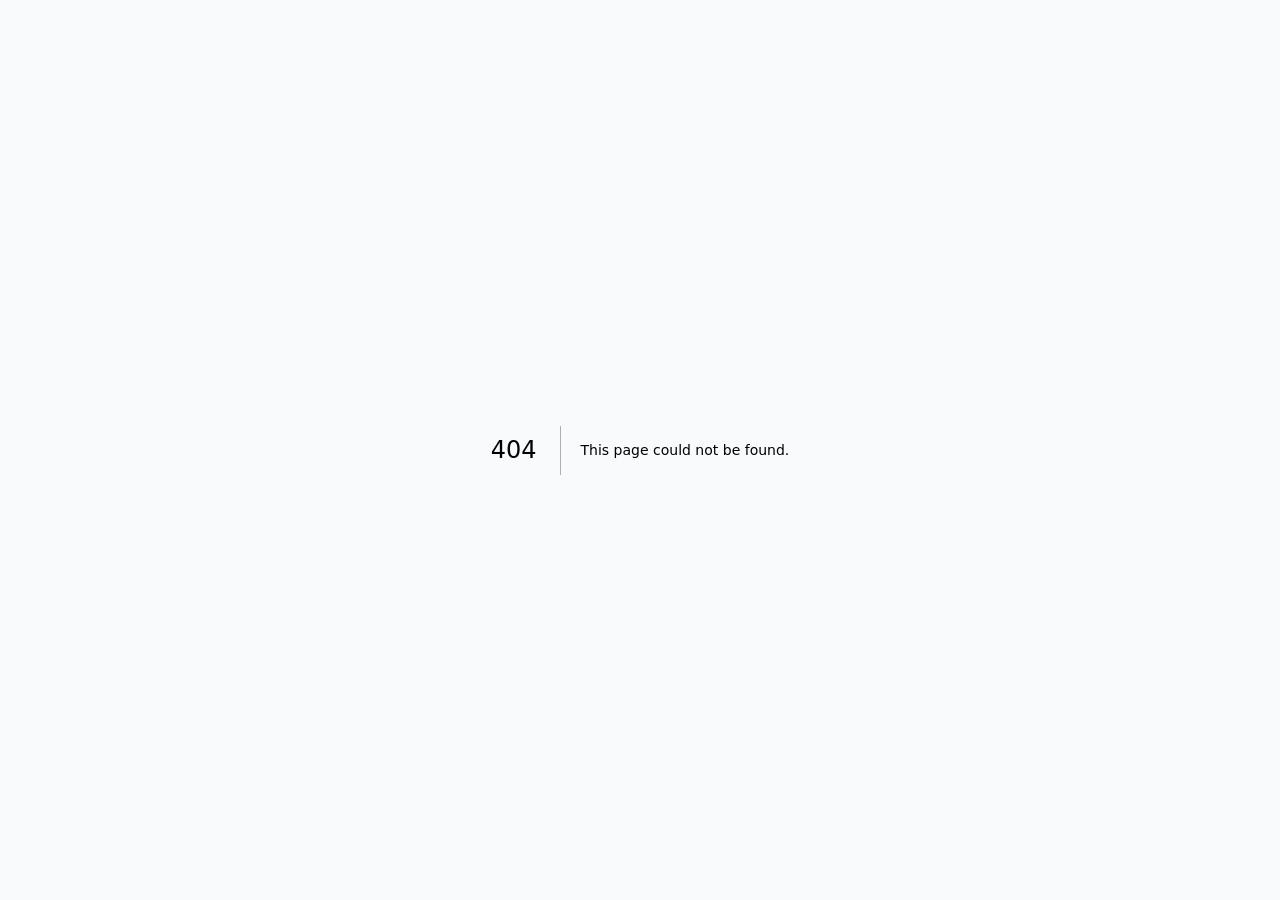
<file: 404/index.html>
<!DOCTYPE html><html lang="th"><head><meta charSet="utf-8"/><meta name="viewport" content="width=device-width, initial-scale=1"/><link rel="stylesheet" href="/_next/static/css/ca961271207a603e.css" data-precedence="next"/><link rel="preload" as="script" fetchPriority="low" href="/_next/static/chunks/webpack-1214e4bd8911037e.js"/><script src="/_next/static/chunks/fd9d1056-467f4565f291c6cc.js" async=""></script><script src="/_next/static/chunks/23-c3611ec2ac0b2543.js" async=""></script><script src="/_next/static/chunks/main-app-60dee7f9a33d98ab.js" async=""></script><meta name="robots" content="noindex"/><title>404: This page could not be found.</title><title>Crop Profit Calculator | เครื่องคำนวณความคุ้มค่าพืชไร่</title><meta name="description" content="เครื่องมือคำนวณความคุ้มค่าการปลูกพืชไร่ วิเคราะห์กำไร ROI และเปรียบเทียบพืชต่างๆ"/><script src="/_next/static/chunks/polyfills-78c92fac7aa8fdd8.js" noModule=""></script></head><body class="min-h-screen bg-slate-50 dark:bg-slate-900 transition-colors"><div style="font-family:system-ui,&quot;Segoe UI&quot;,Roboto,Helvetica,Arial,sans-serif,&quot;Apple Color Emoji&quot;,&quot;Segoe UI Emoji&quot;;height:100vh;text-align:center;display:flex;flex-direction:column;align-items:center;justify-content:center"><div><style>body{color:#000;background:#fff;margin:0}.next-error-h1{border-right:1px solid rgba(0,0,0,.3)}@media (prefers-color-scheme:dark){body{color:#fff;background:#000}.next-error-h1{border-right:1px solid rgba(255,255,255,.3)}}</style><h1 class="next-error-h1" style="display:inline-block;margin:0 20px 0 0;padding:0 23px 0 0;font-size:24px;font-weight:500;vertical-align:top;line-height:49px">404</h1><div style="display:inline-block"><h2 style="font-size:14px;font-weight:400;line-height:49px;margin:0">This page could not be found.</h2></div></div></div><script src="/_next/static/chunks/webpack-1214e4bd8911037e.js" async=""></script><script>(self.__next_f=self.__next_f||[]).push([0]);self.__next_f.push([2,null])</script><script>self.__next_f.push([1,"1:HL[\"/_next/static/css/ca961271207a603e.css\",\"style\"]\n"])</script><script>self.__next_f.push([1,"2:I[95751,[],\"\"]\n4:I[39275,[],\"\"]\n5:I[61343,[],\"\"]\nb:I[76130,[],\"\"]\n6:{\"fontFamily\":\"system-ui,\\\"Segoe UI\\\",Roboto,Helvetica,Arial,sans-serif,\\\"Apple Color Emoji\\\",\\\"Segoe UI Emoji\\\"\",\"height\":\"100vh\",\"textAlign\":\"center\",\"display\":\"flex\",\"flexDirection\":\"column\",\"alignItems\":\"center\",\"justifyContent\":\"center\"}\n7:{\"display\":\"inline-block\",\"margin\":\"0 20px 0 0\",\"padding\":\"0 23px 0 0\",\"fontSize\":24,\"fontWeight\":500,\"verticalAlign\":\"top\",\"lineHeight\":\"49px\"}\n8:{\"display\":\"inline-block\"}\n9:{\"fontSize\":14,\"fontWeight\":400,\"lineHeight\":\"49px\",\"margin\":0}\nc:[]\n"])</script><script>self.__next_f.push([1,"0:[[[\"$\",\"link\",\"0\",{\"rel\":\"stylesheet\",\"href\":\"/_next/static/css/ca961271207a603e.css\",\"precedence\":\"next\",\"crossOrigin\":\"$undefined\"}]],[\"$\",\"$L2\",null,{\"buildId\":\"bjDuUET07nVsK1-DI735q\",\"assetPrefix\":\"\",\"initialCanonicalUrl\":\"/_not-found/\",\"initialTree\":[\"\",{\"children\":[\"/_not-found\",{\"children\":[\"__PAGE__\",{}]}]},\"$undefined\",\"$undefined\",true],\"initialSeedData\":[\"\",{\"children\":[\"/_not-found\",{\"children\":[\"__PAGE__\",{},[[\"$L3\",[[\"$\",\"title\",null,{\"children\":\"404: This page could not be found.\"}],[\"$\",\"div\",null,{\"style\":{\"fontFamily\":\"system-ui,\\\"Segoe UI\\\",Roboto,Helvetica,Arial,sans-serif,\\\"Apple Color Emoji\\\",\\\"Segoe UI Emoji\\\"\",\"height\":\"100vh\",\"textAlign\":\"center\",\"display\":\"flex\",\"flexDirection\":\"column\",\"alignItems\":\"center\",\"justifyContent\":\"center\"},\"children\":[\"$\",\"div\",null,{\"children\":[[\"$\",\"style\",null,{\"dangerouslySetInnerHTML\":{\"__html\":\"body{color:#000;background:#fff;margin:0}.next-error-h1{border-right:1px solid rgba(0,0,0,.3)}@media (prefers-color-scheme:dark){body{color:#fff;background:#000}.next-error-h1{border-right:1px solid rgba(255,255,255,.3)}}\"}}],[\"$\",\"h1\",null,{\"className\":\"next-error-h1\",\"style\":{\"display\":\"inline-block\",\"margin\":\"0 20px 0 0\",\"padding\":\"0 23px 0 0\",\"fontSize\":24,\"fontWeight\":500,\"verticalAlign\":\"top\",\"lineHeight\":\"49px\"},\"children\":\"404\"}],[\"$\",\"div\",null,{\"style\":{\"display\":\"inline-block\"},\"children\":[\"$\",\"h2\",null,{\"style\":{\"fontSize\":14,\"fontWeight\":400,\"lineHeight\":\"49px\",\"margin\":0},\"children\":\"This page could not be found.\"}]}]]}]}]]],null],null]},[\"$\",\"$L4\",null,{\"parallelRouterKey\":\"children\",\"segmentPath\":[\"children\",\"/_not-found\",\"children\"],\"error\":\"$undefined\",\"errorStyles\":\"$undefined\",\"errorScripts\":\"$undefined\",\"template\":[\"$\",\"$L5\",null,{}],\"templateStyles\":\"$undefined\",\"templateScripts\":\"$undefined\",\"notFound\":\"$undefined\",\"notFoundStyles\":\"$undefined\",\"styles\":null}],null]},[[\"$\",\"html\",null,{\"lang\":\"th\",\"children\":[\"$\",\"body\",null,{\"className\":\"min-h-screen bg-slate-50 dark:bg-slate-900 transition-colors\",\"children\":[\"$\",\"$L4\",null,{\"parallelRouterKey\":\"children\",\"segmentPath\":[\"children\"],\"error\":\"$undefined\",\"errorStyles\":\"$undefined\",\"errorScripts\":\"$undefined\",\"template\":[\"$\",\"$L5\",null,{}],\"templateStyles\":\"$undefined\",\"templateScripts\":\"$undefined\",\"notFound\":[[\"$\",\"title\",null,{\"children\":\"404: This page could not be found.\"}],[\"$\",\"div\",null,{\"style\":\"$6\",\"children\":[\"$\",\"div\",null,{\"children\":[[\"$\",\"style\",null,{\"dangerouslySetInnerHTML\":{\"__html\":\"body{color:#000;background:#fff;margin:0}.next-error-h1{border-right:1px solid rgba(0,0,0,.3)}@media (prefers-color-scheme:dark){body{color:#fff;background:#000}.next-error-h1{border-right:1px solid rgba(255,255,255,.3)}}\"}}],[\"$\",\"h1\",null,{\"className\":\"next-error-h1\",\"style\":\"$7\",\"children\":\"404\"}],[\"$\",\"div\",null,{\"style\":\"$8\",\"children\":[\"$\",\"h2\",null,{\"style\":\"$9\",\"children\":\"This page could not be found.\"}]}]]}]}]],\"notFoundStyles\":[],\"styles\":null}]}]}],null],null],\"couldBeIntercepted\":false,\"initialHead\":[[\"$\",\"meta\",null,{\"name\":\"robots\",\"content\":\"noindex\"}],\"$La\"],\"globalErrorComponent\":\"$b\",\"missingSlots\":\"$Wc\"}]]\n"])</script><script>self.__next_f.push([1,"a:[[\"$\",\"meta\",\"0\",{\"name\":\"viewport\",\"content\":\"width=device-width, initial-scale=1\"}],[\"$\",\"meta\",\"1\",{\"charSet\":\"utf-8\"}],[\"$\",\"title\",\"2\",{\"children\":\"Crop Profit Calculator | เครื่องคำนวณความคุ้มค่าพืชไร่\"}],[\"$\",\"meta\",\"3\",{\"name\":\"description\",\"content\":\"เครื่องมือคำนวณความคุ้มค่าการปลูกพืชไร่ วิเคราะห์กำไร ROI และเปรียบเทียบพืชต่างๆ\"}]]\n3:null\n"])</script></body></html>
</file>
<file: _next/static/css/ca961271207a603e.css>
@import url("https://fonts.googleapis.com/css2?family=Prompt:wght@300;400;500;600;700&display=swap");*,:after,:before{--tw-border-spacing-x:0;--tw-border-spacing-y:0;--tw-translate-x:0;--tw-translate-y:0;--tw-rotate:0;--tw-skew-x:0;--tw-skew-y:0;--tw-scale-x:1;--tw-scale-y:1;--tw-pan-x: ;--tw-pan-y: ;--tw-pinch-zoom: ;--tw-scroll-snap-strictness:proximity;--tw-gradient-from-position: ;--tw-gradient-via-position: ;--tw-gradient-to-position: ;--tw-ordinal: ;--tw-slashed-zero: ;--tw-numeric-figure: ;--tw-numeric-spacing: ;--tw-numeric-fraction: ;--tw-ring-inset: ;--tw-ring-offset-width:0px;--tw-ring-offset-color:#fff;--tw-ring-color:rgba(59,130,246,.5);--tw-ring-offset-shadow:0 0 #0000;--tw-ring-shadow:0 0 #0000;--tw-shadow:0 0 #0000;--tw-shadow-colored:0 0 #0000;--tw-blur: ;--tw-brightness: ;--tw-contrast: ;--tw-grayscale: ;--tw-hue-rotate: ;--tw-invert: ;--tw-saturate: ;--tw-sepia: ;--tw-drop-shadow: ;--tw-backdrop-blur: ;--tw-backdrop-brightness: ;--tw-backdrop-contrast: ;--tw-backdrop-grayscale: ;--tw-backdrop-hue-rotate: ;--tw-backdrop-invert: ;--tw-backdrop-opacity: ;--tw-backdrop-saturate: ;--tw-backdrop-sepia: ;--tw-contain-size: ;--tw-contain-layout: ;--tw-contain-paint: ;--tw-contain-style: }::backdrop{--tw-border-spacing-x:0;--tw-border-spacing-y:0;--tw-translate-x:0;--tw-translate-y:0;--tw-rotate:0;--tw-skew-x:0;--tw-skew-y:0;--tw-scale-x:1;--tw-scale-y:1;--tw-pan-x: ;--tw-pan-y: ;--tw-pinch-zoom: ;--tw-scroll-snap-strictness:proximity;--tw-gradient-from-position: ;--tw-gradient-via-position: ;--tw-gradient-to-position: ;--tw-ordinal: ;--tw-slashed-zero: ;--tw-numeric-figure: ;--tw-numeric-spacing: ;--tw-numeric-fraction: ;--tw-ring-inset: ;--tw-ring-offset-width:0px;--tw-ring-offset-color:#fff;--tw-ring-color:rgba(59,130,246,.5);--tw-ring-offset-shadow:0 0 #0000;--tw-ring-shadow:0 0 #0000;--tw-shadow:0 0 #0000;--tw-shadow-colored:0 0 #0000;--tw-blur: ;--tw-brightness: ;--tw-contrast: ;--tw-grayscale: ;--tw-hue-rotate: ;--tw-invert: ;--tw-saturate: ;--tw-sepia: ;--tw-drop-shadow: ;--tw-backdrop-blur: ;--tw-backdrop-brightness: ;--tw-backdrop-contrast: ;--tw-backdrop-grayscale: ;--tw-backdrop-hue-rotate: ;--tw-backdrop-invert: ;--tw-backdrop-opacity: ;--tw-backdrop-saturate: ;--tw-backdrop-sepia: ;--tw-contain-size: ;--tw-contain-layout: ;--tw-contain-paint: ;--tw-contain-style: }

/*
! tailwindcss v3.4.19 | MIT License | https://tailwindcss.com
*/*,:after,:before{box-sizing:border-box;border:0 solid #e5e7eb}:after,:before{--tw-content:""}:host,html{line-height:1.5;-webkit-text-size-adjust:100%;-moz-tab-size:4;-o-tab-size:4;tab-size:4;font-family:Prompt,system-ui,sans-serif;font-feature-settings:normal;font-variation-settings:normal;-webkit-tap-highlight-color:transparent}body{margin:0;line-height:inherit}hr{height:0;color:inherit;border-top-width:1px}abbr:where([title]){-webkit-text-decoration:underline dotted;text-decoration:underline dotted}h1,h2,h3,h4,h5,h6{font-size:inherit;font-weight:inherit}a{color:inherit;text-decoration:inherit}b,strong{font-weight:bolder}code,kbd,pre,samp{font-family:ui-monospace,SFMono-Regular,Menlo,Monaco,Consolas,Liberation Mono,Courier New,monospace;font-feature-settings:normal;font-variation-settings:normal;font-size:1em}small{font-size:80%}sub,sup{font-size:75%;line-height:0;position:relative;vertical-align:baseline}sub{bottom:-.25em}sup{top:-.5em}table{text-indent:0;border-color:inherit;border-collapse:collapse}button,input,optgroup,select,textarea{font-family:inherit;font-feature-settings:inherit;font-variation-settings:inherit;font-size:100%;font-weight:inherit;line-height:inherit;letter-spacing:inherit;color:inherit;margin:0;padding:0}button,select{text-transform:none}button,input:where([type=button]),input:where([type=reset]),input:where([type=submit]){-webkit-appearance:button;background-color:transparent;background-image:none}:-moz-focusring{outline:auto}:-moz-ui-invalid{box-shadow:none}progress{vertical-align:baseline}::-webkit-inner-spin-button,::-webkit-outer-spin-button{height:auto}[type=search]{-webkit-appearance:textfield;outline-offset:-2px}::-webkit-search-decoration{-webkit-appearance:none}::-webkit-file-upload-button{-webkit-appearance:button;font:inherit}summary{display:list-item}blockquote,dd,dl,figure,h1,h2,h3,h4,h5,h6,hr,p,pre{margin:0}fieldset{margin:0}fieldset,legend{padding:0}menu,ol,ul{list-style:none;margin:0;padding:0}dialog{padding:0}textarea{resize:vertical}input::-moz-placeholder,textarea::-moz-placeholder{opacity:1;color:#9ca3af}input::placeholder,textarea::placeholder{opacity:1;color:#9ca3af}[role=button],button{cursor:pointer}:disabled{cursor:default}audio,canvas,embed,iframe,img,object,svg,video{display:block;vertical-align:middle}img,video{max-width:100%;height:auto}[hidden]:where(:not([hidden=until-found])){display:none}.visible{visibility:visible}.sticky{position:sticky}.top-0{top:0}.z-50{z-index:50}.col-span-1{grid-column:span 1/span 1}.col-span-2{grid-column:span 2/span 2}.mx-auto{margin-left:auto;margin-right:auto}.mb-1{margin-bottom:.25rem}.mb-2{margin-bottom:.5rem}.mb-3{margin-bottom:.75rem}.mb-4{margin-bottom:1rem}.ml-1{margin-left:.25rem}.mr-1{margin-right:.25rem}.mt-1{margin-top:.25rem}.mt-2{margin-top:.5rem}.mt-4{margin-top:1rem}.mt-8{margin-top:2rem}.block{display:block}.flex{display:flex}.inline-flex{display:inline-flex}.table{display:table}.grid{display:grid}.hidden{display:none}.h-10{height:2.5rem}.h-16{height:4rem}.h-2{height:.5rem}.h-20{height:5rem}.h-3{height:.75rem}.h-3\.5{height:.875rem}.h-4{height:1rem}.h-5{height:1.25rem}.h-6{height:1.5rem}.h-7{height:1.75rem}.min-h-screen{min-height:100vh}.w-10{width:2.5rem}.w-2{width:.5rem}.w-20{width:5rem}.w-3{width:.75rem}.w-3\.5{width:.875rem}.w-4{width:1rem}.w-5{width:1.25rem}.w-6{width:1.5rem}.w-7{width:1.75rem}.w-full{width:100%}.flex-1{flex:1 1 0%}.transform{transform:translate(var(--tw-translate-x),var(--tw-translate-y)) rotate(var(--tw-rotate)) skewX(var(--tw-skew-x)) skewY(var(--tw-skew-y)) scaleX(var(--tw-scale-x)) scaleY(var(--tw-scale-y))}.grid-cols-1{grid-template-columns:repeat(1,minmax(0,1fr))}.grid-cols-2{grid-template-columns:repeat(2,minmax(0,1fr))}.grid-cols-3{grid-template-columns:repeat(3,minmax(0,1fr))}.grid-cols-4{grid-template-columns:repeat(4,minmax(0,1fr))}.flex-wrap{flex-wrap:wrap}.items-center{align-items:center}.justify-end{justify-content:flex-end}.justify-center{justify-content:center}.justify-between{justify-content:space-between}.gap-1{gap:.25rem}.gap-2{gap:.5rem}.gap-3{gap:.75rem}.gap-4{gap:1rem}.space-y-0>:not([hidden])~:not([hidden]){--tw-space-y-reverse:0;margin-top:calc(0px * calc(1 - var(--tw-space-y-reverse)));margin-bottom:calc(0px * var(--tw-space-y-reverse))}.space-y-1>:not([hidden])~:not([hidden]){--tw-space-y-reverse:0;margin-top:calc(.25rem * calc(1 - var(--tw-space-y-reverse)));margin-bottom:calc(.25rem * var(--tw-space-y-reverse))}.space-y-2>:not([hidden])~:not([hidden]){--tw-space-y-reverse:0;margin-top:calc(.5rem * calc(1 - var(--tw-space-y-reverse)));margin-bottom:calc(.5rem * var(--tw-space-y-reverse))}.space-y-3>:not([hidden])~:not([hidden]){--tw-space-y-reverse:0;margin-top:calc(.75rem * calc(1 - var(--tw-space-y-reverse)));margin-bottom:calc(.75rem * var(--tw-space-y-reverse))}.space-y-4>:not([hidden])~:not([hidden]){--tw-space-y-reverse:0;margin-top:calc(1rem * calc(1 - var(--tw-space-y-reverse)));margin-bottom:calc(1rem * var(--tw-space-y-reverse))}.space-y-6>:not([hidden])~:not([hidden]){--tw-space-y-reverse:0;margin-top:calc(1.5rem * calc(1 - var(--tw-space-y-reverse)));margin-bottom:calc(1.5rem * var(--tw-space-y-reverse))}.overflow-hidden{overflow:hidden}.overflow-x-auto{overflow-x:auto}.rounded{border-radius:.25rem}.rounded-2xl{border-radius:1rem}.rounded-full{border-radius:9999px}.rounded-lg{border-radius:.5rem}.rounded-xl{border-radius:.75rem}.border{border-width:1px}.border-2{border-width:2px}.border-b{border-bottom-width:1px}.border-t{border-top-width:1px}.border-dashed{border-style:dashed}.border-amber-200{--tw-border-opacity:1;border-color:rgb(253 230 138/var(--tw-border-opacity,1))}.border-blue-300{--tw-border-opacity:1;border-color:rgb(147 197 253/var(--tw-border-opacity,1))}.border-green-500{--tw-border-opacity:1;border-color:rgb(34 197 94/var(--tw-border-opacity,1))}.border-primary-200{--tw-border-opacity:1;border-color:rgb(187 247 208/var(--tw-border-opacity,1))}.border-primary-500{--tw-border-opacity:1;border-color:rgb(34 197 94/var(--tw-border-opacity,1))}.border-purple-200{--tw-border-opacity:1;border-color:rgb(233 213 255/var(--tw-border-opacity,1))}.border-purple-300{--tw-border-opacity:1;border-color:rgb(216 180 254/var(--tw-border-opacity,1))}.border-purple-400{--tw-border-opacity:1;border-color:rgb(192 132 252/var(--tw-border-opacity,1))}.border-purple-500{--tw-border-opacity:1;border-color:rgb(168 85 247/var(--tw-border-opacity,1))}.border-slate-100{--tw-border-opacity:1;border-color:rgb(241 245 249/var(--tw-border-opacity,1))}.border-slate-200{--tw-border-opacity:1;border-color:rgb(226 232 240/var(--tw-border-opacity,1))}.border-slate-300{--tw-border-opacity:1;border-color:rgb(203 213 225/var(--tw-border-opacity,1))}.bg-amber-50{--tw-bg-opacity:1;background-color:rgb(255 251 235/var(--tw-bg-opacity,1))}.bg-amber-500{--tw-bg-opacity:1;background-color:rgb(245 158 11/var(--tw-bg-opacity,1))}.bg-amber-700{--tw-bg-opacity:1;background-color:rgb(180 83 9/var(--tw-bg-opacity,1))}.bg-blue-100{--tw-bg-opacity:1;background-color:rgb(219 234 254/var(--tw-bg-opacity,1))}.bg-blue-50{--tw-bg-opacity:1;background-color:rgb(239 246 255/var(--tw-bg-opacity,1))}.bg-blue-50\/50{background-color:rgba(239,246,255,.5)}.bg-earth-100{--tw-bg-opacity:1;background-color:rgb(240 230 217/var(--tw-bg-opacity,1))}.bg-gray-400{--tw-bg-opacity:1;background-color:rgb(156 163 175/var(--tw-bg-opacity,1))}.bg-green-100{--tw-bg-opacity:1;background-color:rgb(220 252 231/var(--tw-bg-opacity,1))}.bg-green-50{--tw-bg-opacity:1;background-color:rgb(240 253 244/var(--tw-bg-opacity,1))}.bg-green-50\/50{background-color:rgba(240,253,244,.5)}.bg-green-500{--tw-bg-opacity:1;background-color:rgb(34 197 94/var(--tw-bg-opacity,1))}.bg-orange-100{--tw-bg-opacity:1;background-color:rgb(255 237 213/var(--tw-bg-opacity,1))}.bg-orange-50{--tw-bg-opacity:1;background-color:rgb(255 247 237/var(--tw-bg-opacity,1))}.bg-primary-100{--tw-bg-opacity:1;background-color:rgb(220 252 231/var(--tw-bg-opacity,1))}.bg-primary-50{--tw-bg-opacity:1;background-color:rgb(240 253 244/var(--tw-bg-opacity,1))}.bg-primary-500{--tw-bg-opacity:1;background-color:rgb(34 197 94/var(--tw-bg-opacity,1))}.bg-purple-50{--tw-bg-opacity:1;background-color:rgb(250 245 255/var(--tw-bg-opacity,1))}.bg-purple-500{--tw-bg-opacity:1;background-color:rgb(168 85 247/var(--tw-bg-opacity,1))}.bg-red-100{--tw-bg-opacity:1;background-color:rgb(254 226 226/var(--tw-bg-opacity,1))}.bg-red-50{--tw-bg-opacity:1;background-color:rgb(254 242 242/var(--tw-bg-opacity,1))}.bg-red-50\/50{background-color:hsla(0,86%,97%,.5)}.bg-slate-100{--tw-bg-opacity:1;background-color:rgb(241 245 249/var(--tw-bg-opacity,1))}.bg-slate-200{--tw-bg-opacity:1;background-color:rgb(226 232 240/var(--tw-bg-opacity,1))}.bg-slate-50{--tw-bg-opacity:1;background-color:rgb(248 250 252/var(--tw-bg-opacity,1))}.bg-slate-50\/50{background-color:rgba(248,250,252,.5)}.bg-white{--tw-bg-opacity:1;background-color:rgb(255 255 255/var(--tw-bg-opacity,1))}.bg-white\/20{background-color:hsla(0,0%,100%,.2)}.bg-yellow-100{--tw-bg-opacity:1;background-color:rgb(254 249 195/var(--tw-bg-opacity,1))}.bg-gradient-to-br{background-image:linear-gradient(to bottom right,var(--tw-gradient-stops))}.bg-gradient-to-r{background-image:linear-gradient(to right,var(--tw-gradient-stops))}.from-amber-500{--tw-gradient-from:#f59e0b var(--tw-gradient-from-position);--tw-gradient-to:rgba(245,158,11,0) var(--tw-gradient-to-position);--tw-gradient-stops:var(--tw-gradient-from),var(--tw-gradient-to)}.from-earth-600{--tw-gradient-from:#8a5f3d var(--tw-gradient-from-position);--tw-gradient-to:rgba(138,95,61,0) var(--tw-gradient-to-position);--tw-gradient-stops:var(--tw-gradient-from),var(--tw-gradient-to)}.from-primary-500{--tw-gradient-from:#22c55e var(--tw-gradient-from-position);--tw-gradient-to:rgba(34,197,94,0) var(--tw-gradient-to-position);--tw-gradient-stops:var(--tw-gradient-from),var(--tw-gradient-to)}.to-earth-500{--tw-gradient-to:#9c7249 var(--tw-gradient-to-position)}.to-orange-500{--tw-gradient-to:#f97316 var(--tw-gradient-to-position)}.to-primary-600{--tw-gradient-to:#16a34a var(--tw-gradient-to-position)}.p-0{padding:0}.p-1{padding:.25rem}.p-1\.5{padding:.375rem}.p-2{padding:.5rem}.p-3{padding:.75rem}.p-4{padding:1rem}.p-6{padding:1.5rem}.px-1{padding-left:.25rem;padding-right:.25rem}.px-1\.5{padding-left:.375rem;padding-right:.375rem}.px-2{padding-left:.5rem;padding-right:.5rem}.px-3{padding-left:.75rem;padding-right:.75rem}.px-4{padding-left:1rem;padding-right:1rem}.px-6{padding-left:1.5rem;padding-right:1.5rem}.py-0\.5{padding-top:.125rem;padding-bottom:.125rem}.py-1{padding-top:.25rem;padding-bottom:.25rem}.py-16{padding-top:4rem;padding-bottom:4rem}.py-2{padding-top:.5rem;padding-bottom:.5rem}.py-2\.5{padding-top:.625rem;padding-bottom:.625rem}.py-3{padding-top:.75rem;padding-bottom:.75rem}.py-4{padding-top:1rem;padding-bottom:1rem}.py-6{padding-top:1.5rem;padding-bottom:1.5rem}.pt-1{padding-top:.25rem}.pt-4{padding-top:1rem}.text-left{text-align:left}.text-center{text-align:center}.text-right{text-align:right}.text-2xl{font-size:1.5rem;line-height:2rem}.text-3xl{font-size:1.875rem;line-height:2.25rem}.text-\[10px\]{font-size:10px}.text-\[9px\]{font-size:9px}.text-lg{font-size:1.125rem;line-height:1.75rem}.text-sm{font-size:.875rem;line-height:1.25rem}.text-xl{font-size:1.25rem;line-height:1.75rem}.text-xs{font-size:.75rem;line-height:1rem}.font-bold{font-weight:700}.font-medium{font-weight:500}.font-semibold{font-weight:600}.uppercase{text-transform:uppercase}.tracking-wider{letter-spacing:.05em}.text-amber-500{--tw-text-opacity:1;color:rgb(245 158 11/var(--tw-text-opacity,1))}.text-amber-700{--tw-text-opacity:1;color:rgb(180 83 9/var(--tw-text-opacity,1))}.text-amber-800{--tw-text-opacity:1;color:rgb(146 64 14/var(--tw-text-opacity,1))}.text-blue-500{--tw-text-opacity:1;color:rgb(59 130 246/var(--tw-text-opacity,1))}.text-blue-600{--tw-text-opacity:1;color:rgb(37 99 235/var(--tw-text-opacity,1))}.text-blue-700{--tw-text-opacity:1;color:rgb(29 78 216/var(--tw-text-opacity,1))}.text-blue-800{--tw-text-opacity:1;color:rgb(30 64 175/var(--tw-text-opacity,1))}.text-earth-700{--tw-text-opacity:1;color:rgb(112 77 51/var(--tw-text-opacity,1))}.text-green-500{--tw-text-opacity:1;color:rgb(34 197 94/var(--tw-text-opacity,1))}.text-green-600{--tw-text-opacity:1;color:rgb(22 163 74/var(--tw-text-opacity,1))}.text-green-700{--tw-text-opacity:1;color:rgb(21 128 61/var(--tw-text-opacity,1))}.text-green-800{--tw-text-opacity:1;color:rgb(22 101 52/var(--tw-text-opacity,1))}.text-orange-500{--tw-text-opacity:1;color:rgb(249 115 22/var(--tw-text-opacity,1))}.text-orange-600{--tw-text-opacity:1;color:rgb(234 88 12/var(--tw-text-opacity,1))}.text-orange-700{--tw-text-opacity:1;color:rgb(194 65 12/var(--tw-text-opacity,1))}.text-primary-500{--tw-text-opacity:1;color:rgb(34 197 94/var(--tw-text-opacity,1))}.text-primary-600{--tw-text-opacity:1;color:rgb(22 163 74/var(--tw-text-opacity,1))}.text-primary-700{--tw-text-opacity:1;color:rgb(21 128 61/var(--tw-text-opacity,1))}.text-primary-800{--tw-text-opacity:1;color:rgb(22 101 52/var(--tw-text-opacity,1))}.text-purple-500{--tw-text-opacity:1;color:rgb(168 85 247/var(--tw-text-opacity,1))}.text-purple-600{--tw-text-opacity:1;color:rgb(147 51 234/var(--tw-text-opacity,1))}.text-purple-700{--tw-text-opacity:1;color:rgb(126 34 206/var(--tw-text-opacity,1))}.text-purple-800{--tw-text-opacity:1;color:rgb(107 33 168/var(--tw-text-opacity,1))}.text-red-500{--tw-text-opacity:1;color:rgb(239 68 68/var(--tw-text-opacity,1))}.text-red-600{--tw-text-opacity:1;color:rgb(220 38 38/var(--tw-text-opacity,1))}.text-red-700{--tw-text-opacity:1;color:rgb(185 28 28/var(--tw-text-opacity,1))}.text-slate-400{--tw-text-opacity:1;color:rgb(148 163 184/var(--tw-text-opacity,1))}.text-slate-500{--tw-text-opacity:1;color:rgb(100 116 139/var(--tw-text-opacity,1))}.text-slate-600{--tw-text-opacity:1;color:rgb(71 85 105/var(--tw-text-opacity,1))}.text-slate-700{--tw-text-opacity:1;color:rgb(51 65 85/var(--tw-text-opacity,1))}.text-slate-800{--tw-text-opacity:1;color:rgb(30 41 59/var(--tw-text-opacity,1))}.text-white{--tw-text-opacity:1;color:rgb(255 255 255/var(--tw-text-opacity,1))}.text-white\/80{color:hsla(0,0%,100%,.8)}.text-yellow-700{--tw-text-opacity:1;color:rgb(161 98 7/var(--tw-text-opacity,1))}.opacity-40{opacity:.4}.shadow-lg{--tw-shadow:0 10px 15px -3px rgba(0,0,0,.1),0 4px 6px -4px rgba(0,0,0,.1);--tw-shadow-colored:0 10px 15px -3px var(--tw-shadow-color),0 4px 6px -4px var(--tw-shadow-color)}.shadow-lg,.shadow-md{box-shadow:var(--tw-ring-offset-shadow,0 0 #0000),var(--tw-ring-shadow,0 0 #0000),var(--tw-shadow)}.shadow-md{--tw-shadow:0 4px 6px -1px rgba(0,0,0,.1),0 2px 4px -2px rgba(0,0,0,.1);--tw-shadow-colored:0 4px 6px -1px var(--tw-shadow-color),0 2px 4px -2px var(--tw-shadow-color)}.shadow-primary-500\/25{--tw-shadow-color:rgba(34,197,94,.25);--tw-shadow:var(--tw-shadow-colored)}.shadow-primary-500\/30{--tw-shadow-color:rgba(34,197,94,.3);--tw-shadow:var(--tw-shadow-colored)}.outline-none{outline:2px solid transparent;outline-offset:2px}.filter{filter:var(--tw-blur) var(--tw-brightness) var(--tw-contrast) var(--tw-grayscale) var(--tw-hue-rotate) var(--tw-invert) var(--tw-saturate) var(--tw-sepia) var(--tw-drop-shadow)}.transition-all{transition-property:all;transition-timing-function:cubic-bezier(.4,0,.2,1);transition-duration:.15s}.transition-colors{transition-property:color,background-color,border-color,text-decoration-color,fill,stroke;transition-timing-function:cubic-bezier(.4,0,.2,1);transition-duration:.15s}:root{--primary:#16a34a;--primary-light:#22c55e;--earth:#9c7249;--earth-light:#cba888;--bg-light:#f8fafc;--bg-dark:#0f172a;--card-light:#fff;--card-dark:#1e293b}body{font-family:Prompt,sans-serif}::-webkit-scrollbar{width:8px;height:8px}::-webkit-scrollbar-track{background:#f1f5f9;border-radius:4px}::-webkit-scrollbar-thumb{background:#cbd5e1;border-radius:4px}::-webkit-scrollbar-thumb:hover{background:#94a3b8}.dark ::-webkit-scrollbar-track{background:#1e293b}.dark ::-webkit-scrollbar-thumb{background:#475569}.dark ::-webkit-scrollbar-thumb:hover{background:#64748b}@keyframes fadeIn{0%{opacity:0;transform:translateY(10px)}to{opacity:1;transform:translateY(0)}}@keyframes slideIn{0%{opacity:0;transform:translateX(-20px)}to{opacity:1;transform:translateX(0)}}.animate-fadeIn{animation:fadeIn .3s ease-out}.animate-slideIn{animation:slideIn .3s ease-out}.chart-container{transition:all .3s ease}.chart-container:hover{transform:scale(1.02);box-shadow:0 10px 40px rgba(0,0,0,.1)}.fullscreen-chart{position:fixed!important;top:0!important;left:0!important;width:100vw!important;height:100vh!important;z-index:9999!important;background:rgba(0,0,0,.9)!important;padding:20px!important;display:flex!important;flex-direction:column!important}input[type=range]{-webkit-appearance:none;-moz-appearance:none;appearance:none;height:6px;background:#e2e8f0;border-radius:3px;outline:none}input[type=range]::-webkit-slider-thumb{-webkit-appearance:none;appearance:none;width:18px;height:18px;background:#16a34a;border-radius:50%;cursor:pointer;-webkit-transition:all .2s;transition:all .2s}input[type=range]::-webkit-slider-thumb:hover{transform:scale(1.2);box-shadow:0 0 10px rgba(22,163,74,.5)}.dark input[type=range]{background:#334155}.dark input[type=range]::-webkit-slider-thumb{background:#22c55e}.hover\:border-primary-300:hover{--tw-border-opacity:1;border-color:rgb(134 239 172/var(--tw-border-opacity,1))}.hover\:border-primary-500:hover{--tw-border-opacity:1;border-color:rgb(34 197 94/var(--tw-border-opacity,1))}.hover\:bg-green-600:hover{--tw-bg-opacity:1;background-color:rgb(22 163 74/var(--tw-bg-opacity,1))}.hover\:bg-primary-100:hover{--tw-bg-opacity:1;background-color:rgb(220 252 231/var(--tw-bg-opacity,1))}.hover\:bg-primary-600:hover{--tw-bg-opacity:1;background-color:rgb(22 163 74/var(--tw-bg-opacity,1))}.hover\:bg-purple-600:hover{--tw-bg-opacity:1;background-color:rgb(147 51 234/var(--tw-bg-opacity,1))}.hover\:bg-red-100:hover{--tw-bg-opacity:1;background-color:rgb(254 226 226/var(--tw-bg-opacity,1))}.hover\:bg-red-50:hover{--tw-bg-opacity:1;background-color:rgb(254 242 242/var(--tw-bg-opacity,1))}.hover\:bg-slate-100:hover{--tw-bg-opacity:1;background-color:rgb(241 245 249/var(--tw-bg-opacity,1))}.hover\:bg-slate-200:hover{--tw-bg-opacity:1;background-color:rgb(226 232 240/var(--tw-bg-opacity,1))}.hover\:bg-slate-50:hover{--tw-bg-opacity:1;background-color:rgb(248 250 252/var(--tw-bg-opacity,1))}.hover\:bg-white\/30:hover{background-color:hsla(0,0%,100%,.3)}.hover\:from-earth-700:hover{--tw-gradient-from:#704d33 var(--tw-gradient-from-position);--tw-gradient-to:rgba(112,77,51,0) var(--tw-gradient-to-position);--tw-gradient-stops:var(--tw-gradient-from),var(--tw-gradient-to)}.hover\:from-primary-600:hover{--tw-gradient-from:#16a34a var(--tw-gradient-from-position);--tw-gradient-to:rgba(22,163,74,0) var(--tw-gradient-to-position);--tw-gradient-stops:var(--tw-gradient-from),var(--tw-gradient-to)}.hover\:to-earth-600:hover{--tw-gradient-to:#8a5f3d var(--tw-gradient-to-position)}.hover\:to-primary-700:hover{--tw-gradient-to:#15803d var(--tw-gradient-to-position)}.hover\:text-primary-500:hover{--tw-text-opacity:1;color:rgb(34 197 94/var(--tw-text-opacity,1))}.hover\:text-primary-900:hover{--tw-text-opacity:1;color:rgb(20 83 45/var(--tw-text-opacity,1))}.hover\:text-red-700:hover{--tw-text-opacity:1;color:rgb(185 28 28/var(--tw-text-opacity,1))}.hover\:text-slate-600:hover{--tw-text-opacity:1;color:rgb(71 85 105/var(--tw-text-opacity,1))}.hover\:text-slate-700:hover{--tw-text-opacity:1;color:rgb(51 65 85/var(--tw-text-opacity,1))}.focus\:border-primary-500:focus{--tw-border-opacity:1;border-color:rgb(34 197 94/var(--tw-border-opacity,1))}.disabled\:cursor-not-allowed:disabled{cursor:not-allowed}.disabled\:opacity-50:disabled{opacity:.5}.dark\:border-amber-800:is(.dark *){--tw-border-opacity:1;border-color:rgb(146 64 14/var(--tw-border-opacity,1))}.dark\:border-blue-600:is(.dark *){--tw-border-opacity:1;border-color:rgb(37 99 235/var(--tw-border-opacity,1))}.dark\:border-primary-800:is(.dark *){--tw-border-opacity:1;border-color:rgb(22 101 52/var(--tw-border-opacity,1))}.dark\:border-purple-600:is(.dark *){--tw-border-opacity:1;border-color:rgb(147 51 234/var(--tw-border-opacity,1))}.dark\:border-slate-600:is(.dark *){--tw-border-opacity:1;border-color:rgb(71 85 105/var(--tw-border-opacity,1))}.dark\:border-slate-700:is(.dark *){--tw-border-opacity:1;border-color:rgb(51 65 85/var(--tw-border-opacity,1))}.dark\:bg-amber-900\/20:is(.dark *){background-color:rgba(120,53,15,.2)}.dark\:bg-blue-900\/10:is(.dark *){background-color:rgba(30,58,138,.1)}.dark\:bg-blue-900\/20:is(.dark *){background-color:rgba(30,58,138,.2)}.dark\:bg-blue-900\/30:is(.dark *){background-color:rgba(30,58,138,.3)}.dark\:bg-earth-900\/30:is(.dark *){background-color:rgba(77,55,39,.3)}.dark\:bg-green-900\/10:is(.dark *){background-color:rgba(20,83,45,.1)}.dark\:bg-green-900\/20:is(.dark *){background-color:rgba(20,83,45,.2)}.dark\:bg-green-900\/30:is(.dark *){background-color:rgba(20,83,45,.3)}.dark\:bg-orange-900\/20:is(.dark *){background-color:rgba(124,45,18,.2)}.dark\:bg-orange-900\/30:is(.dark *){background-color:rgba(124,45,18,.3)}.dark\:bg-primary-900:is(.dark *){--tw-bg-opacity:1;background-color:rgb(20 83 45/var(--tw-bg-opacity,1))}.dark\:bg-primary-900\/20:is(.dark *){background-color:rgba(20,83,45,.2)}.dark\:bg-primary-900\/30:is(.dark *){background-color:rgba(20,83,45,.3)}.dark\:bg-purple-900\/20:is(.dark *){background-color:rgba(88,28,135,.2)}.dark\:bg-red-900\/10:is(.dark *){background-color:rgba(127,29,29,.1)}.dark\:bg-red-900\/20:is(.dark *){background-color:rgba(127,29,29,.2)}.dark\:bg-red-900\/30:is(.dark *){background-color:rgba(127,29,29,.3)}.dark\:bg-slate-700:is(.dark *){--tw-bg-opacity:1;background-color:rgb(51 65 85/var(--tw-bg-opacity,1))}.dark\:bg-slate-700\/50:is(.dark *){background-color:rgba(51,65,85,.5)}.dark\:bg-slate-800:is(.dark *){--tw-bg-opacity:1;background-color:rgb(30 41 59/var(--tw-bg-opacity,1))}.dark\:bg-slate-800\/50:is(.dark *){background-color:rgba(30,41,59,.5)}.dark\:bg-slate-900:is(.dark *){--tw-bg-opacity:1;background-color:rgb(15 23 42/var(--tw-bg-opacity,1))}.dark\:bg-yellow-900\/30:is(.dark *){background-color:rgba(113,63,18,.3)}.dark\:text-amber-200:is(.dark *){--tw-text-opacity:1;color:rgb(253 230 138/var(--tw-text-opacity,1))}.dark\:text-amber-300:is(.dark *){--tw-text-opacity:1;color:rgb(252 211 77/var(--tw-text-opacity,1))}.dark\:text-blue-200:is(.dark *){--tw-text-opacity:1;color:rgb(191 219 254/var(--tw-text-opacity,1))}.dark\:text-blue-300:is(.dark *){--tw-text-opacity:1;color:rgb(147 197 253/var(--tw-text-opacity,1))}.dark\:text-blue-400:is(.dark *){--tw-text-opacity:1;color:rgb(96 165 250/var(--tw-text-opacity,1))}.dark\:text-earth-300:is(.dark *){--tw-text-opacity:1;color:rgb(203 168 136/var(--tw-text-opacity,1))}.dark\:text-green-200:is(.dark *){--tw-text-opacity:1;color:rgb(187 247 208/var(--tw-text-opacity,1))}.dark\:text-green-300:is(.dark *){--tw-text-opacity:1;color:rgb(134 239 172/var(--tw-text-opacity,1))}.dark\:text-green-400:is(.dark *){--tw-text-opacity:1;color:rgb(74 222 128/var(--tw-text-opacity,1))}.dark\:text-orange-300:is(.dark *){--tw-text-opacity:1;color:rgb(253 186 116/var(--tw-text-opacity,1))}.dark\:text-orange-400:is(.dark *){--tw-text-opacity:1;color:rgb(251 146 60/var(--tw-text-opacity,1))}.dark\:text-primary-200:is(.dark *){--tw-text-opacity:1;color:rgb(187 247 208/var(--tw-text-opacity,1))}.dark\:text-primary-300:is(.dark *){--tw-text-opacity:1;color:rgb(134 239 172/var(--tw-text-opacity,1))}.dark\:text-primary-400:is(.dark *){--tw-text-opacity:1;color:rgb(74 222 128/var(--tw-text-opacity,1))}.dark\:text-purple-200:is(.dark *){--tw-text-opacity:1;color:rgb(233 213 255/var(--tw-text-opacity,1))}.dark\:text-purple-300:is(.dark *){--tw-text-opacity:1;color:rgb(216 180 254/var(--tw-text-opacity,1))}.dark\:text-purple-400:is(.dark *){--tw-text-opacity:1;color:rgb(192 132 252/var(--tw-text-opacity,1))}.dark\:text-red-300:is(.dark *){--tw-text-opacity:1;color:rgb(252 165 165/var(--tw-text-opacity,1))}.dark\:text-red-400:is(.dark *){--tw-text-opacity:1;color:rgb(248 113 113/var(--tw-text-opacity,1))}.dark\:text-slate-200:is(.dark *){--tw-text-opacity:1;color:rgb(226 232 240/var(--tw-text-opacity,1))}.dark\:text-slate-300:is(.dark *){--tw-text-opacity:1;color:rgb(203 213 225/var(--tw-text-opacity,1))}.dark\:text-slate-400:is(.dark *){--tw-text-opacity:1;color:rgb(148 163 184/var(--tw-text-opacity,1))}.dark\:text-slate-500:is(.dark *){--tw-text-opacity:1;color:rgb(100 116 139/var(--tw-text-opacity,1))}.dark\:text-white:is(.dark *){--tw-text-opacity:1;color:rgb(255 255 255/var(--tw-text-opacity,1))}.dark\:text-yellow-400:is(.dark *){--tw-text-opacity:1;color:rgb(250 204 21/var(--tw-text-opacity,1))}.dark\:hover\:bg-primary-900\/30:hover:is(.dark *){background-color:rgba(20,83,45,.3)}.dark\:hover\:bg-red-900\/20:hover:is(.dark *){background-color:rgba(127,29,29,.2)}.dark\:hover\:bg-red-900\/30:hover:is(.dark *){background-color:rgba(127,29,29,.3)}.dark\:hover\:bg-slate-600:hover:is(.dark *){--tw-bg-opacity:1;background-color:rgb(71 85 105/var(--tw-bg-opacity,1))}.dark\:hover\:bg-slate-700:hover:is(.dark *){--tw-bg-opacity:1;background-color:rgb(51 65 85/var(--tw-bg-opacity,1))}.dark\:hover\:bg-slate-700\/30:hover:is(.dark *){background-color:rgba(51,65,85,.3)}.dark\:hover\:text-slate-300:hover:is(.dark *){--tw-text-opacity:1;color:rgb(203 213 225/var(--tw-text-opacity,1))}@media (min-width:640px){.sm\:inline{display:inline}.sm\:grid-cols-3{grid-template-columns:repeat(3,minmax(0,1fr))}.sm\:px-6{padding-left:1.5rem;padding-right:1.5rem}}@media (min-width:768px){.md\:grid-cols-2{grid-template-columns:repeat(2,minmax(0,1fr))}.md\:grid-cols-3{grid-template-columns:repeat(3,minmax(0,1fr))}.md\:grid-cols-4{grid-template-columns:repeat(4,minmax(0,1fr))}}@media (min-width:1024px){.lg\:grid-cols-4{grid-template-columns:repeat(4,minmax(0,1fr))}.lg\:px-8{padding-left:2rem;padding-right:2rem}}@media (min-width:1280px){.xl\:grid-cols-5{grid-template-columns:repeat(5,minmax(0,1fr))}}
</file>
